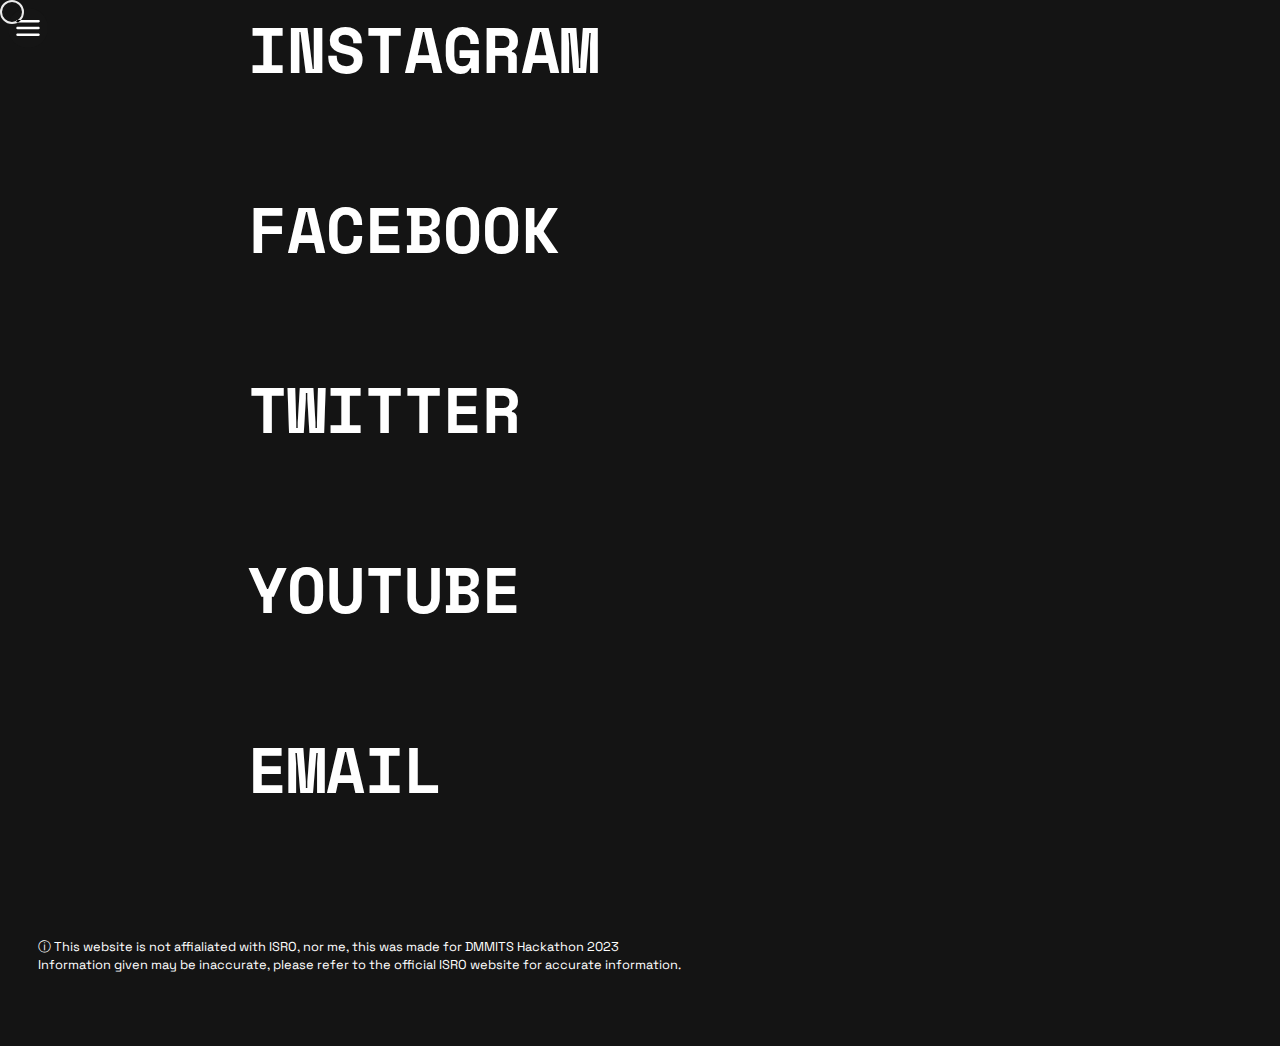
<file: contact.html>
<!DOCTYPE html>
<html lang="en">
<head>
    <meta charset="UTF-8">
    <meta name="viewport" content="width=device-width, initial-scale=1.0">
    <title>ISRO</title>

    <link rel="stylesheet" href="./CSS/main.css">
    <link rel="stylesheet" href="./CSS/contact.css">

    <link rel="preconnect" href="https://fonts.googleapis.com">
    <link rel="preconnect" href="https://fonts.gstatic.com" crossorigin>
    <link href="https://fonts.googleapis.com/css2?family=Space+Grotesk&family=Space+Mono&display=swap" rel="stylesheet">

    <link rel="icon" href="./images/isro logo new.png">

    
    <script defer src="./JS/trailer.js"></script>
    <script defer src="./JS/app.js"></script>
    
</head>
<body>

    <div class="trailer" id="trailer"></div>
    
    <div class="button"> 
            <img src="./images/menu bar.svg" alt="get internet">
    </div>

    <div class="navbar">
        <div class="navbar-contents">
            <a href="./index.html"><div class="hacky" id="hacky">HOME</div></a>
            <a href="./moon.html"><div class="hacky" id="hacky">MOON</div></a>
            <a href="./earth.html"><div class="hacky" id="hacky">EARTH</div></a>
            <a href="./mars.html"><div class="hacky" id="hacky">MARS</div></a>
            <a href="./contact.html"><div class="hacky" id="hacky">CONTACT</div></a>
        </div>
    </div>
    

    <div class="container">
        <div class="links">
            <h1><a href="https://www.instagram.com/accounts/login/?next=%2Fisro.dos%2F" target="_blank"><div class="hacky">INSTAGRAM</div></a></h1>
            <h1><a href="https://www.facebook.com/ISRO" target="_blank"><div class="hacky">FACEBOOK</div></a></h1>
            <h1><a href="https://twitter.com/isro" target="_blank"><div class="hacky">TWITTER</div></a></h1>
            <h1><a href="https://www.youtube.com/channel/UCw5hEVOTfz_AfzsNFWyNlNg" target="_blank"><div class="hacky">YOUTUBE</div></a></h1>
            <h1><a href="mailto:wim.isro.gov.in/" target="_blank"><div class="hacky">EMAIL</div></a></h1>
        </div>

        <p>ⓘ This website is not affialiated with ISRO, nor me, this was made for DMMITS Hackathon 2023<br>
            Information given may be inaccurate, please refer to the official ISRO website for accurate information.
        </p>

        <div class="spacer"></div>
    </div>

</body>
</html>
</file>
<file: CSS/main.css>
body {
    position: relative;
    background-color: rgb(20, 20, 20);
    height: 100vh;
    width: 100vw;
    margin: 0;
    overflow-x: hidden;
    color: white;
    margin: 0;
    cursor: default;
    -webkit-user-select: none;
    -moz-user-select: none;
    -ms-user-select: none;
    user-select: none;
    font-family: 'Space Grotesk', sans-serif;
}

h1, h2, h3, h4, h6 {
    font-family: 'Space Mono', monospace;
}

p, ul, li {
    font-family: 'Space Grotesk', sans-serif;
    font-size: clamp(10px, 1vw, 400px);
}

.container {
    margin: 0 auto;
    text-align: center;
    padding: 0;
    position: relative;
}

.spacer {
    height: 3.78vh;
}

a {
    color: inherit;
    text-decoration: none;
    padding: 0;
    margin: 0;
}

a:hover {
    color: inherit;
}



::-webkit-scrollbar-track {
    background-color: transparent;
}

::-webkit-scrollbar-thumb {
    background-color: rgba(127, 127, 127, 0.6);
    background-clip: padding-box;
    border-width: 2px;
    
    border-style: solid;
    border-color: transparent;
    border-image: initial;
    border-radius: 5px;
    transition: all 1s ease 0s;
}

::-webkit-scrollbar-corner {
    background: none;
}

::-webkit-scrollbar {
    width: 10px;
    height: 10px;
    transition: all 1s ease 0s;
}


/* Navabr */
.navbar {
    z-index: 10000;
    font-family: 'Space Mono', monospace;
    position: fixed;
    width: 0;
    height: 0;
    background: rgba(28, 28, 28, 0.4);
    backdrop-filter:blur(10px);
    margin: 0;
    padding: 0;
    overflow: hidden;
    transition:cubic-bezier(.9,-0.1,0,1) all 0.3s ;
}

.button {
    z-index: 10001;
    width: 3vw;
    height: 3vw;
    min-width: 40px;
    min-height: 40px;
    border-radius: 200px;
    background-color: rgba(26, 26, 26, 0.2);
    backdrop-filter: blur(20px);
    position: fixed;
    top: 0.6vw;
    left: 0.6vw;
    margin: 0;
    overflow: hidden;
}

.button > img {
    position: absolute;
    width: 75%;
    height: 75%;
    top: 50%;
    left: 50%;
    transform: translate(-50%,-50%);
    margin: 0;
}

.navbar-contents {
    z-index: 10001;
    margin: 0;
    width: 50vw;
    height: 100vh;
    border-radius: 1.5vw;
    background-color: rgb(46, 46, 46);
    overflow: hidden;
    display: grid;
    grid-template-columns: 1fr;
    position: relative;
}

a {
    font-size: clamp(50px, 5vw, 100px);
    margin: 1px 0px;
    left: 10%;
    text-align: left;
    transition: ease-in-out 0.5s;
    padding: 0;
    padding-left: calc(3vw + 20px);
    display: flex;
    align-items: center;
}

#hacky {
    display: flex;
    align-items: center;
    width: 100%;
}

.navbar-contents > a:hover{
    background-color: antiquewhite;
    color: black;
}

@media screen and (max-width: 1000px) {
    .navbar-contents {
        width: 100vw;
        height: 80vh;
        border-radius: 0;
    }
    .trailer {
        display: none;
    }
}

/* trailer */

.trailer {
    height: 20px;
    width: 20px;
    border: 2px solid white;
    z-index: 100009;
    position: fixed;
    border-radius: 50%;

    left: 0px;
    top: 0px;
    pointer-events: none;
    opacity: 0;
    transition: ease 0.5s;
    mix-blend-mode: difference;
}

body:hover .trailer {
    opacity: 1;
}

/* hax */

.margin-hack {
    height: 0.9vh;
}
</file>
<file: CSS/contact.css>
h1 {
    text-align: right;
    font-size: 5.2vw;
    margin: 0;
    padding: 0;
}

.links {
    height: 100vh;
    width: 100vh;
    margin: 0 auto;
    display: grid;
}

h1:hover {
    color: antiquewhite;
}

p{
    text-align: left;
    margin: 3vw;
}
</file>
